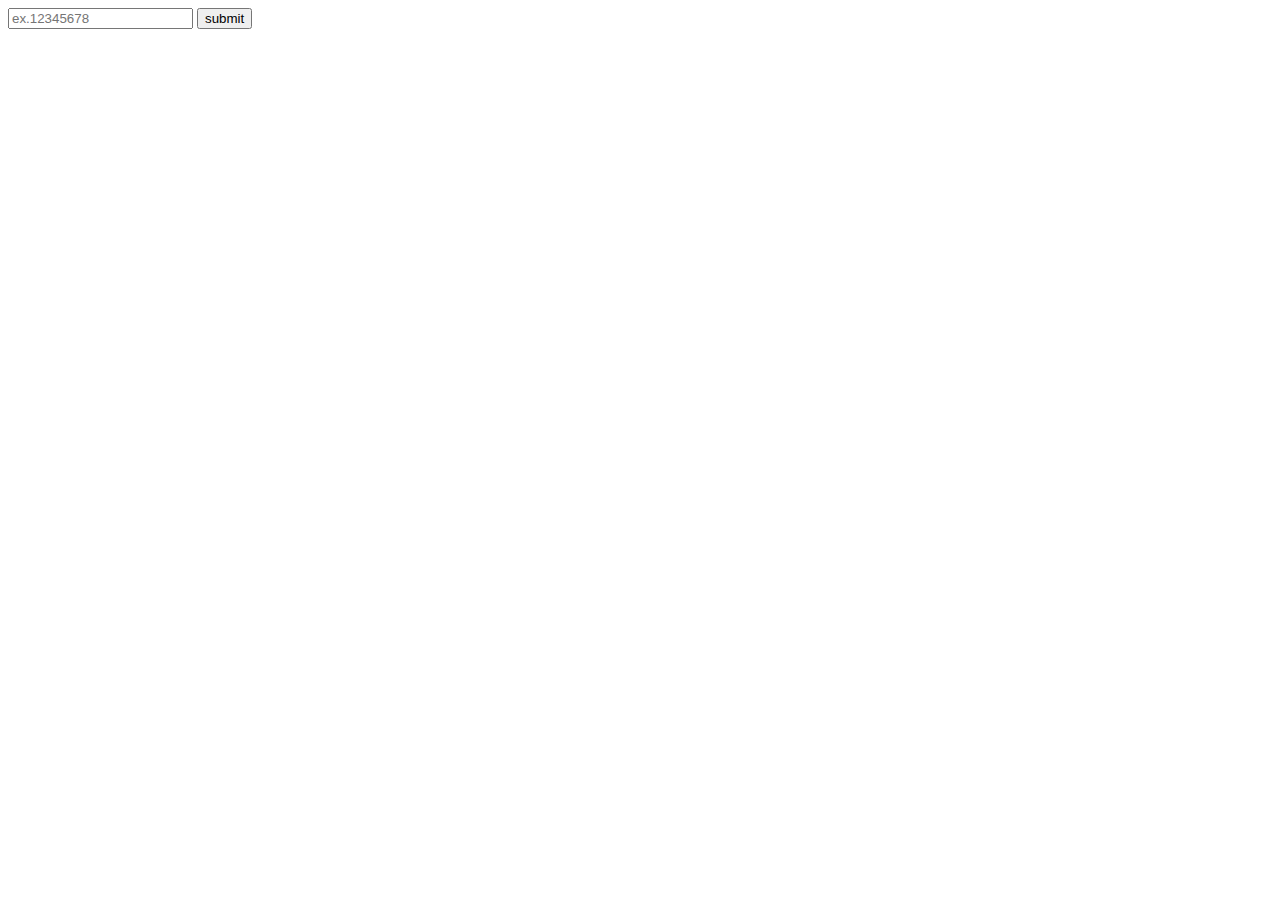
<file: 上課用.html>
<!DOCTYPE html>
<html lang="en">
<head>
    <meta charset="UTF-8">
    <meta name="viewport" content="width=device-width, initial-scale=1.0">
    <title>上課用</title>
</head>
<body>
    <form action="">
        <i class="fa-solid fa-store"></i>
        <input type="text" required pattern="\d{8}" placeholder="ex.12345678">
        <button type="submit">submit</button>
    </form>
</body>
</html>
</file>
